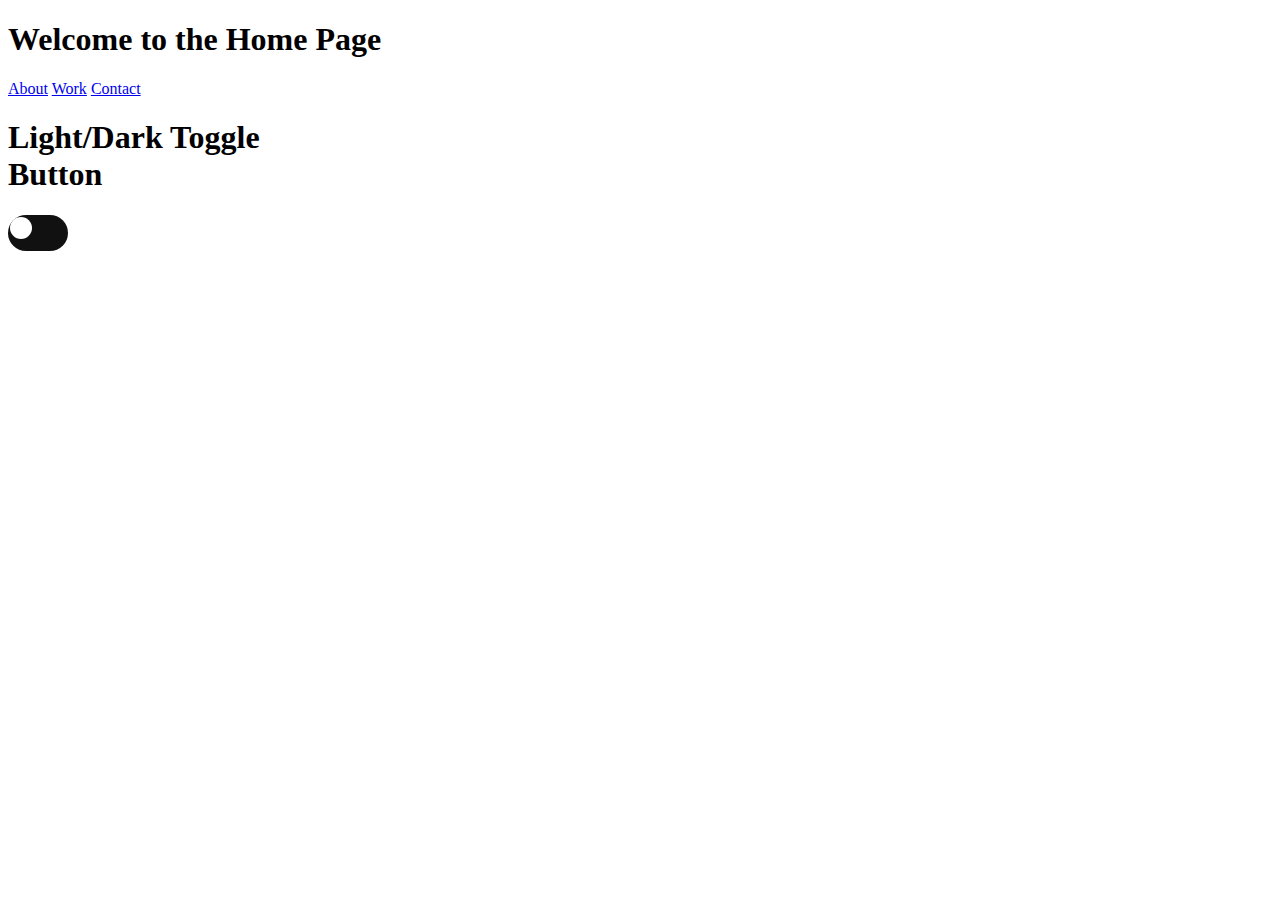
<file: dark_mode/index.html>
<!DOCTYPE html>
<html lang="en">
  <head>
    <meta charset="UTF-8" />
    <meta name="viewport" content="width=device-width, initial-scale=1.0" />
    <title>Home</title>
    <link rel="stylesheet" href="styles.css" />
  </head>
  <body>
    <h1>Welcome to the Home Page</h1>
    <a href="about.html">About</a>
    <a href="work.html">Work</a>
    <a href="contact.html">Contact</a>
    <!-- <button id="dark-mode-toggle">Toggle Dark Mode</button> -->
    <h1>
      Light/Dark Toggle<br />
      Button
    </h1>

    <div>
      <input type="checkbox" class="checkbox" id="checkbox" />
      <label for="checkbox" class="checkbox-label">
        <i class="fas fa-moon"></i>
        <i class="fas fa-sun"></i>
        <span class="ball"></span>
      </label>
    </div>
    <script src="script.js"></script>
  </body>
</html>
</file>
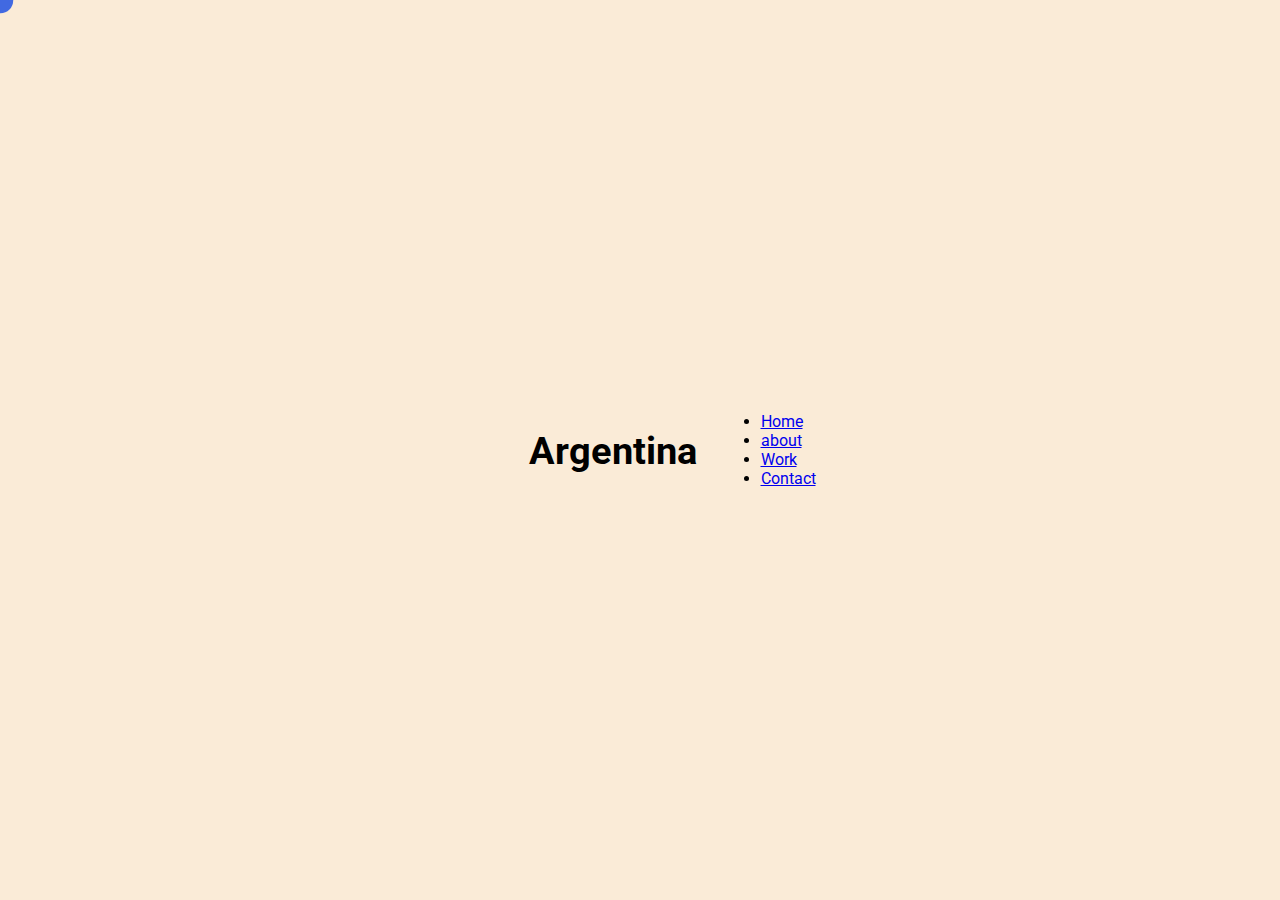
<file: New_nav_effect/index.html>
<!DOCTYPE html>
<html lang="en">
<head>
    <meta charset="UTF-8">
    <meta name="viewport" content="width=device-width, initial-scale=1.0">
    <title>Document</title>
    <link rel="stylesheet" href="style.css">
    <style>
        @import url('https://fonts.googleapis.com/css2?family=Karla:ital,wght@0,200..800;1,200..800&family=Lobster&family=Noto+Sans+JP:wght@100..900&family=Nunito:ital,wght@0,200..1000;1,200..1000&family=Outfit:wght@100..900&family=Poppins:ital,wght@0,100;0,200;0,300;0,400;0,500;0,600;0,700;0,800;0,900;1,100;1,200;1,300;1,400;1,500;1,600;1,700;1,800;1,900&family=Roboto+Slab:wght@100..900&family=Roboto:ital,wght@0,100;0,300;0,400;0,500;0,700;0,900;1,100;1,300;1,400;1,500;1,700;1,900&family=Space+Grotesk:wght@300..700&display=swap');
        </style>
</head>
<body>
    <div id="main">
        <div id="circle">

        </div>
        <div class="frame">
            <span>Argentina</span>
            <span>Germeny</span>

        </div>
        <ul>
            <li><a href="index.html">Home</a></li>
            <li><a href="#page2for">about</a></li>
            <li><a href="work.html">Work</a></li>
            <li><a href="contact.html">Contact</a></li>
          </ul>
    </div>

    <script src="https://cdnjs.cloudflare.com/ajax/libs/gsap/3.12.5/gsap.min.js" integrity="sha512-7eHRwcbYkK4d9g/6tD/mhkf++eoTHwpNM9woBxtPUBWm67zeAfFC+HrdoE2GanKeocly/VxeLvIqwvCdk7qScg==" crossorigin="anonymous" referrerpolicy="no-referrer"></script>
    <script src="main.js"></script>
</body>
</html>
</file>
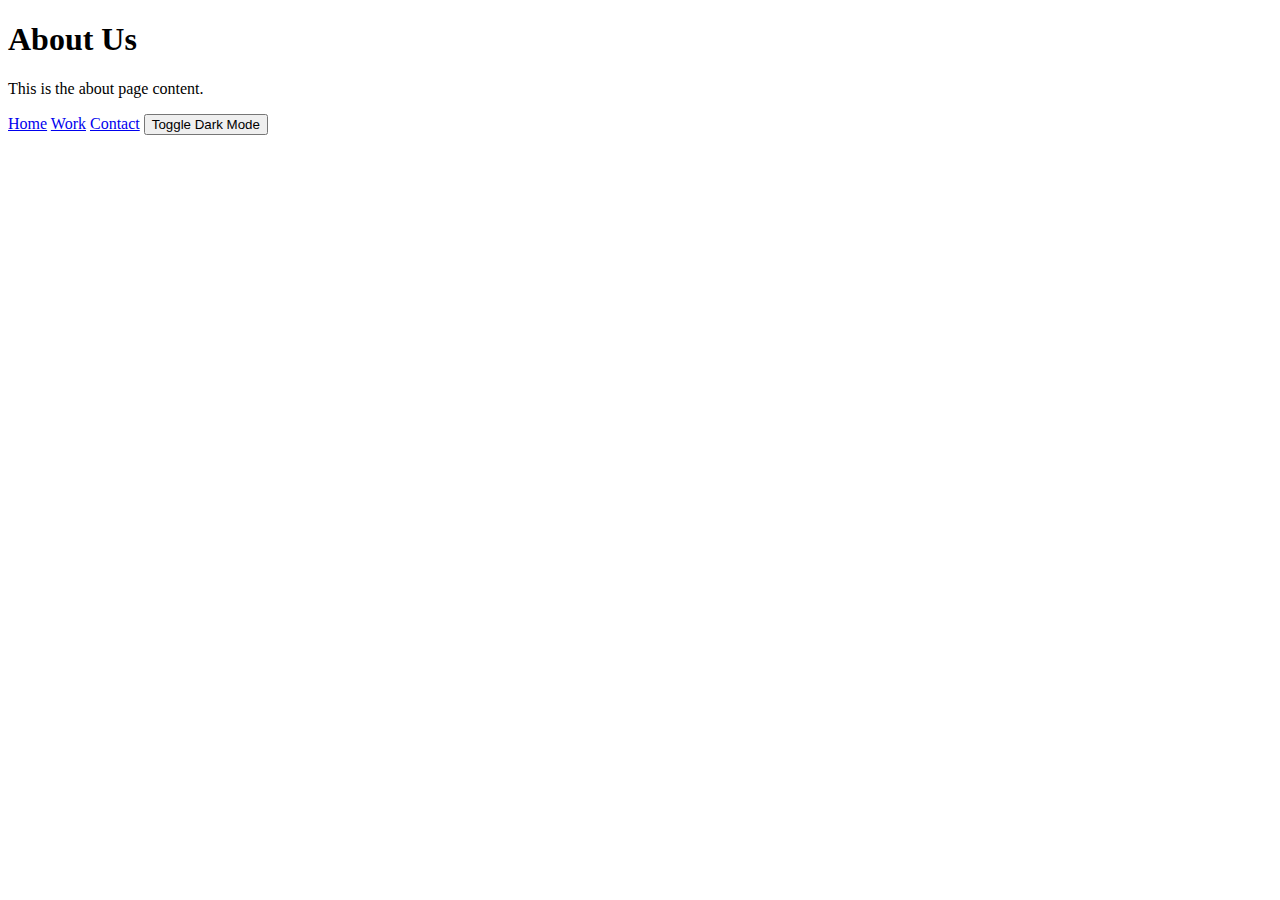
<file: dark_mode/about.html>
<!DOCTYPE html>
<html lang="en">
<head>
    <meta charset="UTF-8">
    <meta name="viewport" content="width=device-width, initial-scale=1.0">
    <title>About</title>
    <link rel="stylesheet" href="styles.css">
</head>
<body>
    <h1>About Us</h1>
    <p>This is the about page content.</p>
    <a href="index.html">Home</a>
    <a href="work.html">Work</a>
    <a href="contact.html">Contact</a>
    <button id="dark-mode-toggle">Toggle Dark Mode</button>
    <script src="script.js"></script>
</body>
</html>
</file>
<file: dark_mode/styles.css>
:root {
    --background-light: #fff;
    --text-light: #000;
    --background-dark: #333;
    --text-dark: #fff;
}

body {
    background-color: var(--background-light);
    /* Light mode background */
    color: var(--text-light);
    /* Light mode text color */
}

.dark-mode {
    background-color: var(--background-dark);
    /* Dark mode background */
    color: var(--text-dark);
    /* Dark mode text color */
}



.checkbox {
    opacity: 0;
    position: absolute;
}

.checkbox-label {
    background-color: #111;
    width: 50px;
    height: 26px;
    border-radius: 50px;
    position: relative;
    padding: 5px;
    cursor: pointer;
    display: flex;
    justify-content: space-between;
    align-items: center;
}

.fa-moon {
    color: #f1c40f;
}

.fa-sun {
    color: #f39c12;
}

.checkbox-label .ball {
    background-color: #fff;
    width: 22px;
    height: 22px;
    position: absolute;
    left: 2px;
    top: 2px;
    border-radius: 50%;
    transition: transform 0.2s linear;
}

.checkbox:checked+.checkbox-label .ball {
    transform: translateX(24px);
}
</file>
<file: New_nav_effect/style.css>
*{
    margin: 0;
    padding: 0;
    box-sizing: border-box;
    font-family: "Roboto", sans-serif;
}
html,body{
    height: 100%;
    width: 100%;
}
#main{
    width: 100%;
    height: 100%;
    background-color: antiquewhite;
    display: flex;
    justify-content: center;
    align-items: center;
}
.frame span{
    cursor: pointer;
    height: 5vw;
    text-align: center;
    font-size: 3vw;
    font-weight: 700;
    display: flex;
    align-items: center;
    justify-content: baseline;
    /* background-color: red; */
    padding: 0 5vw;
    /* display: block; */
    /* transform: translateY(-5vw); */
}
.frame{
    /* background-color: yellow; */
    height: 5vw;
    position: relative;
    z-index: 2;
    overflow: hidden;
}
#circle{
    pointer-events: none;
    z-index: 1;
    position: absolute;
    top: 0;
    left: 0;
    border-radius: 50%;
    transform: translate(-50%, -50%);
    height: 2vw;
    width: 2vw;
    background-color: royalblue;
    transition: all cubic-bezier(0.075, 0.82, 0.165, 1) 0.5s;
}
</file>
